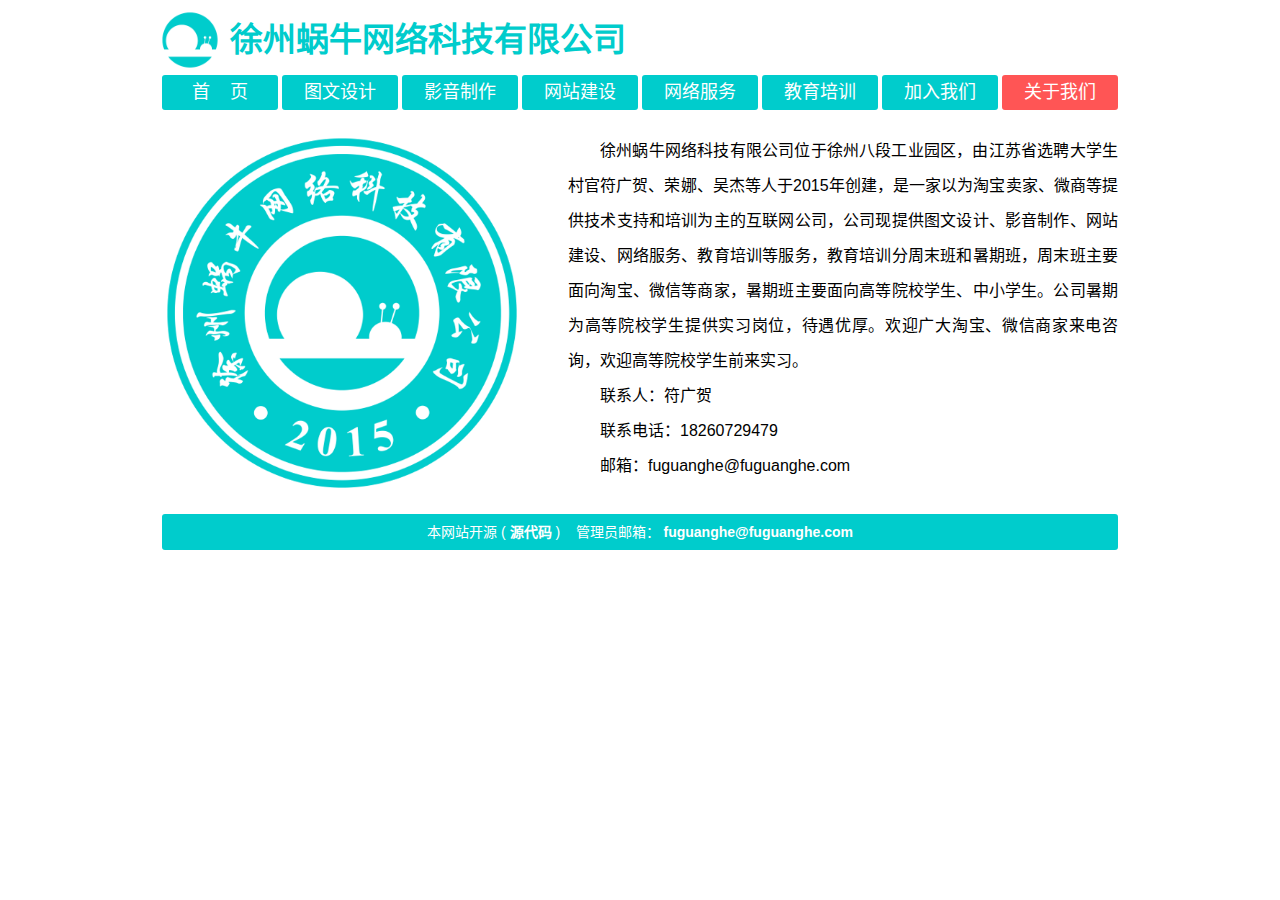
<file: gywm.html>
<!DOCTYPE html>
<html lang="zh-CN">
<head>
	<meta charset="UTF-8">
	<title>徐州蜗牛网络科技有限公司</title>
	<meta name="description" content="徐州蜗牛网络科技有限公司">
	<meta name="keywords" content="徐州，网站，科技，大学生村官“>
	<meta name="author" content="fuguanghe,fuguanghe@fuguanghe.com">
	<link rel="shortcut icon" href="images/logo1.png">
	<link rel="stylesheet" href="css/main.css">
	<link rel="stylesheet" href="css/gywm.css">
</head>
<body>
	<div id="page">
		<header id="page_header">
			<a href="index.html" target="_self">
				<img src="images/logo.png" id="header_logo">
			</a>
			<hgroup>
				<h1>徐州蜗牛网络科技有限公司</h1>
			</hgroup>
		</header>
		<nav id="page_nav">
			<ul>
				<li><a class="nav_index" href="index.html">首&nbsp;&nbsp;&nbsp;&nbsp;页</a></li>
				<li><a class="nav_twsj" href="twsj.html">图文设计</a></li>
				<li><a class="nav_yyzz" href="yyzz.html">影音制作</a></li>
				<li><a class="nav_wzjs" href="wzjs.html">网站建设</a></li>
				<li><a class="nav_wlfw" href="wlfw.html">网络服务</a></li>
				<li><a class="nav_jypx" href="jypx.html">教育培训</a></li>
				<li><a class="nav_jrwm" href="jrwm.html">加入我们</a></li>
				<li><a class="nav_gywm" href="gywm.html">关于我们</a></li>
			</ul>
		</nav>
		<section id="main_left">
			<img src="images/wnwl.png" id="wnwl_logo">
		</section>
		<section id="main_right">
			<p>徐州蜗牛网络科技有限公司位于徐州八段工业园区，由江苏省选聘大学生村官符广贺、荣娜、吴杰等人于2015年创建，是一家以为淘宝卖家、微商等提供技术支持和培训为主的互联网公司，公司现提供图文设计、影音制作、网站建设、网络服务、教育培训等服务，教育培训分周末班和暑期班，周末班主要面向淘宝、微信等商家，暑期班主要面向高等院校学生、中小学生。公司暑期为高等院校学生提供实习岗位，待遇优厚。欢迎广大淘宝、微信商家来电咨询，欢迎高等院校学生前来实习。</p>
			<p>联系人：符广贺</p>
			<p>联系电话：18260729479</p>
			<p>邮箱：fuguanghe@fuguanghe.com</p>
		</seciton>
	</div>
		<footer id="page_footer">
			本网站开源&nbsp;(
			<a href="https://github.com/opensnail/opensnail.github.io"
				target="_blank">源代码</a>
			) &nbsp;&nbsp;&nbsp;管理员邮箱：
			<a href="mailto:fuguanghe@fuguanghe.com">fuguanghe@fuguanghe.com</a>
		</footer>
</body>
</html>
</file>
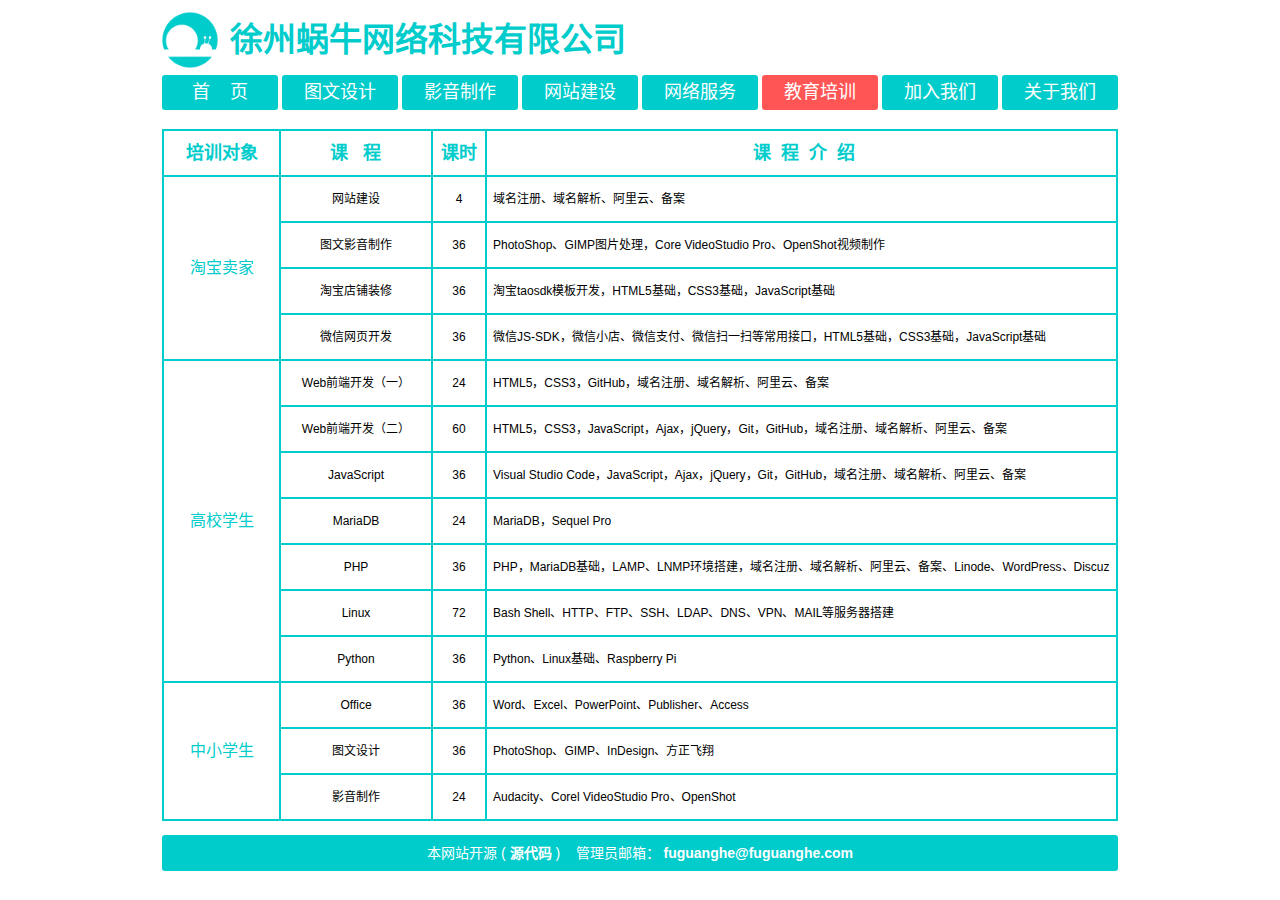
<file: jypx.html>
<!DOCTYPE html>
<html lang="zh-CN">
<head>
	<meta charset="UTF-8">
	<title>徐州蜗牛网络科技有限公司</title>
	<meta name="description" content="徐州蜗牛网络科技有限公司">
	<meta name="keywords" content="徐州，网站，科技，大学生村官“>
	<meta name="author" content="fuguanghe,fuguanghe@fuguanghe.com">
	<link rel="shortcut icon" href="images/logo1.png">
	<link rel="stylesheet" href="css/main.css">
	<link rel="stylesheet" href="css/jypx.css">
</head>
<body>
	<div id="page">
		<header id="page_header">
			<a href="index.html" target="_self">
				<img src="images/logo.png" id="header_logo">
			</a>
			<hgroup>
				<h1>徐州蜗牛网络科技有限公司</h1>
			</hgroup>
		</header>
		<nav id="page_nav">
			<ul>
				<li><a class="nav_index" href="index.html">首&nbsp;&nbsp;&nbsp;&nbsp;页</a></li>
				<li><a class="nav_twsj" href="twsj.html">图文设计</a></li>
				<li><a class="nav_yyzz" href="yyzz.html">影音制作</a></li>
				<li><a class="nav_wzjs" href="wzjs.html">网站建设</a></li>
				<li><a class="nav_wlfw" href="wlfw.html">网络服务</a></li>
				<li><a class="nav_jypx" href="jypx.html">教育培训</a></li>
				<li><a class="nav_jrwm" href="jrwm.html">加入我们</a></li>
				<li><a class="nav_gywm" href="gywm.html">关于我们</a></li>
			</ul>
		</nav>
		<section id="main_left">
			<table id="train_table">
				<tr>
					<th class="train_1">培训对象</th>
					<th class="train_2">课&nbsp;&nbsp;&nbsp;程</th>
					<th class="train_3">课时</th>
					<th class="train_4">课&nbsp;&nbsp;程&nbsp;&nbsp;介&nbsp;&nbsp;绍</th>
				</tr><tr>
					<td rowspan="4" class="train_5">淘宝卖家</td>
					<td class="train_2">网站建设</td>
					<td class="train_3">4</td>
					<td class="train_4">域名注册、域名解析、阿里云、备案</td>
				</tr><tr>
					<td class="train_2">图文影音制作</td>
					<td class="train_3">36</td>
					<td class="train_4">PhotoShop、GIMP图片处理，Core VideoStudio Pro、OpenShot视频制作</td>
				</tr><tr>
					<td class="train_2">淘宝店铺装修</td>
					<td class="train_3">36</td>
					<td class="train_4">淘宝taosdk模板开发，HTML5基础，CSS3基础，JavaScript基础</td>
				</tr><tr>
					<td class="train_2">微信网页开发</td>
					<td class="train_3">36</td>
					<td class="train_4">微信JS-SDK，微信小店、微信支付、微信扫一扫等常用接口，HTML5基础，CSS3基础，JavaScript基础</td>
				</tr><tr>
					<td rowspan="7" class="train_5">高校学生</td>
					<td class="train_2">Web前端开发（一）</td>
					<td class="train_3">24</td>
					<td class="train_4">HTML5，CSS3，GitHub，域名注册、域名解析、阿里云、备案</td>
				</tr><tr>
					<td class="train_2">Web前端开发（二）</td>
					<td class="train_3">60</td>
					<td class="train_4">HTML5，CSS3，JavaScript，Ajax，jQuery，Git，GitHub，域名注册、域名解析、阿里云、备案</td>
				</tr><tr>
					<td class="train_2">JavaScript</td>
					<td class="train_3">36</td>
					<td class="train_4">Visual Studio Code，JavaScript，Ajax，jQuery，Git，GitHub，域名注册、域名解析、阿里云、备案</td>
				</tr><tr>
					<td class="train_2">MariaDB</td>
					<td class="train_3">24</td>
					<td class="train_4">MariaDB，Sequel Pro</td>
				</tr><tr>
					<td class="train_2">PHP</td>
					<td class="train_3">36</td>
					<td class="train_4">PHP，MariaDB基础，LAMP、LNMP环境搭建，域名注册、域名解析、阿里云、备案、Linode、WordPress、Discuz</td>
				</tr><tr>
					<td class="train_2">Linux</td>
					<td class="train_3">72</td>
					<td class="train_4">Bash Shell、HTTP、FTP、SSH、LDAP、DNS、VPN、MAIL等服务器搭建</td>
				</tr><tr>
					<td class="train_2">Python</td>
					<td class="train_3">36</td>
					<td class="train_4">Python、Linux基础、Raspberry Pi</td>
				</tr><tr>
					<td rowspan="3" class="train_5">中小学生</td>
					<td class="train_2">Office</td>
					<td class="train_3">36</td>
					<td class="train_4">Word、Excel、PowerPoint、Publisher、Access</td>
				</tr><tr>
					<td class="train_2">图文设计</td>
					<td class="train_3">36</td>
					<td class="train_4">PhotoShop、GIMP、InDesign、方正飞翔</td>
				</tr><tr>
					<td class="train_2">影音制作</td>
					<td class="train_3">24</td>
					<td class="train_4">Audacity、Corel VideoStudio Pro、OpenShot</td>
				</tr>
			</table>
		</section>
		<footer id="page_footer">
			本网站开源&nbsp;(
			<a href="https://github.com/opensnail/opensnail.github.io"
				target="_blank">源代码</a>
			) &nbsp;&nbsp;&nbsp;管理员邮箱：
			<a href="mailto:fuguanghe@fuguanghe.com">fuguanghe@fuguanghe.com</a>
		</footer>
	</div>
</body>
</html>
</file>
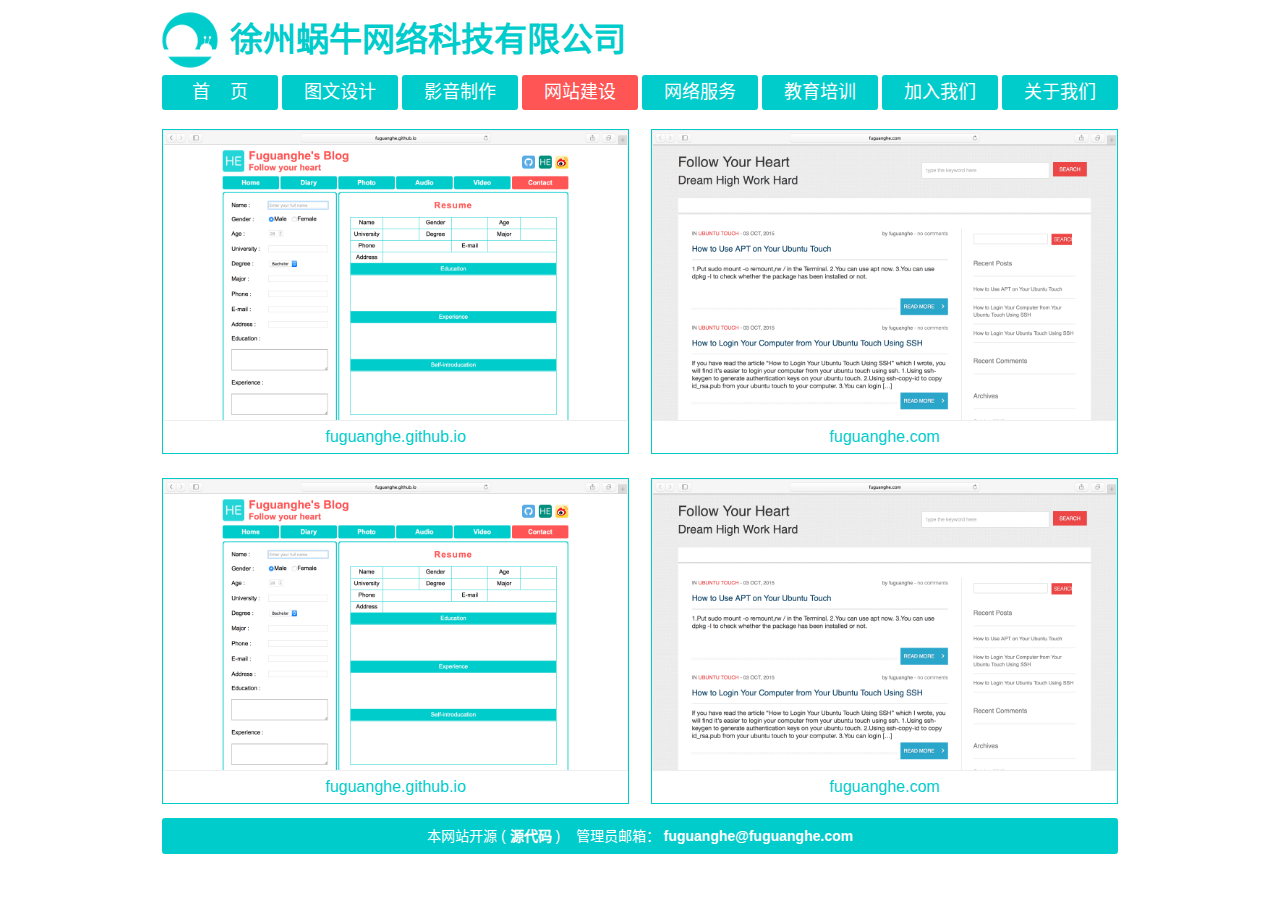
<file: wzjs.html>
<!DOCTYPE html>
<html lang="zh-CN">
<head>
	<meta charset="UTF-8">
	<title>徐州蜗牛网络科技有限公司</title>
	<meta name="description" content="徐州蜗牛网络科技有限公司">
	<meta name="keywords" content="徐州，网站，科技，大学生村官“>
	<meta name="author" content="fuguanghe,fuguanghe@fuguanghe.com">
	<link rel="shortcut icon" href="images/logo1.png">
	<link rel="stylesheet" href="css/main.css">
	<link rel="stylesheet" href="css/wzjs.css">
</head>
<body>
	<div id="page">
		<header id="page_header">
			<a href="index.html" target="_self">
				<img src="images/logo.png" id="header_logo">
			</a>
			<hgroup>
				<h1>徐州蜗牛网络科技有限公司</h1>
			</hgroup>
		</header>
		<nav id="page_nav">
			<ul>
				<li><a class="nav_index" href="index.html">首&nbsp;&nbsp;&nbsp;&nbsp;页</a></li>
				<li><a class="nav_twsj" href="twsj.html">图文设计</a></li>
				<li><a class="nav_yyzz" href="yyzz.html">影音制作</a></li>
				<li><a class="nav_wzjs" href="wzjs.html">网站建设</a></li>
				<li><a class="nav_wlfw" href="wlfw.html">网络服务</a></li>
				<li><a class="nav_jypx" href="jypx.html">教育培训</a></li>
				<li><a class="nav_jrwm" href="jrwm.html">加入我们</a></li>
				<li><a class="nav_gywm" href="gywm.html">关于我们</a></li>
			</ul>
		</nav>
		<section id="page_main">
			<a href="http://fuguanghe.github.io" target="_blank">
				<div id="website_left">
					<img class="website_img_left" src="images/fuguanghe.github.io.png">
					<span class="website_text_left">fuguanghe.github.io</span>
				</div>
			</a>
			<a href="http://fuguanghe.com" target="_blank">
				<div id="website_right">
					<img class="website_img_right" src="images/fuguanghe.com.png">
					<span class="website_text_right">fuguanghe.com</span>
				</div>
			</a>
			<a href="http://fuguanghe.github.io" target="_blank">
				<div id="website_left">
					<img class="website_img_left" src="images/fuguanghe.github.io.png">
					<span class="website_text_left">fuguanghe.github.io</span>
				</div>
			</a>
			<a href="http://fuguanghe.com" target="_blank">
				<div id="website_right">
					<img class="website_img_right" src="images/fuguanghe.com.png">
					<span class="website_text_right">fuguanghe.com</span>
				</div>
			</a>
		</section>
		<footer id="page_footer">
			本网站开源&nbsp;(
			<a href="https://github.com/opensnail/opensnail.github.io"
				target="_blank">源代码</a>
			) &nbsp;&nbsp;&nbsp;管理员邮箱：
			<a href="mailto:fuguanghe@fuguanghe.com">fuguanghe@fuguanghe.com</a>
		</footer>
	</div>
</body>
</html>
</file>
<file: css/main.css>
body {
	font-family: "Arial","Microsoft YaHei","黑体","宋体",sans-serif;
	font-size: 12px;
	width: 960px;
	margin: 0 auto;
}

#page {
	width: 960px;
	margin: 0 auto;
}

#page_header {
	margin: 10px 2px 3px 0;
	clear: both;
}

#header_logo {
	width: 60px;
	height: 60px;
	float: left;
	margin: 0 10px 0 0;
}

#page_header h1 {
	font-size: 33px;
	line-height: 60px;
	color: #00cccc;
	margin: 0;
}

#page_nav {
	font-size: 18px;
	clear: both;
	height: 32px;
	margin-bottom: 12px;
}

#page_nav ul {
	list-style: none;
	list-style-type: none;
	width: 960px;
	margin: 0;
	padding: 0;
	float: left;
	clear: both;
}

#page_nav ul li {
	float: left;
}

#page_nav ul li a {
	text-decoration: none;
	display: block;
	width: 35px;
	line-height: 35px;
	color: #ffffff;
	width: 116px;
	text-align: center;
	border: 2px solid #ffffff;
	border-radius: 5px;
}

#page_nav ul li a:hover {
	background: #ff5555;
}

#page_footer {
	margin: 0 auto;
	margin-top: 12px;
	text-align: center;
	color: #ffffff;
	background: #00cccc;
	width: 956px;
	height: 36px;
	font-size: 14px;
	line-height: 36px;
	border: 2px solid #ffffff;
	border-radius: 5px;
	clear: both;
}

#page_footer a {
	color: #ffffff;
	text-decoration: none;
	font-weight: bold;
}

#page_footer a:hover {
	color: #ff8888;
}
</file>
<file: css/gywm.css>
.nav_gywm {
	background: #ff5555;
}

.nav_twsj, .nav_yyzz, .nav_wzjs, .nav_wlfw, .nav_jypx, .nav_jrwm, .nav_index {
	background: #00cccc;
}

#main_left {
	margin: 16px 12px 16px 2px;
	width: 360px;
	float: left;
}

#main_right {
	display: block;
	width: 550px;
	float: right;
	margin: 16px 2px 16px 12px;
	padding: 0;
}

#main_right p {
	margin: 0;
	font-size: 16px;
	line-height: 35px;
	text-align: justify;
	text-indent: 32px;
}

#wnwl_logo {
	width: 360px;
	height: 360px;
}
</file>
<file: css/jypx.css>
.nav_jypx {
	background: #ff5555;
}

.nav_twsj, .nav_yyzz, .nav_wzjs, .nav_wlfw, .nav_index, .nav_jrwm, .nav_gywm {
	background: #00cccc;
}

#main_left {
	margin: 12px 2px 12px 2px;
	float: left;
	clear: both;
}

#train_table {
	width: 956px;
	border-left: 2px solid #00cccc;
	border-bottom: 2px solid #00cccc;
	border-collapse: collapse;
}

#train_table th, #train_table td {
	border-right: 2px solid #00cccc;
	border-top: 2px solid #00cccc;
	border-collapse: collapse;
	line-height: 42px;
	height: 42px;
}

#train_table th {
	color: #00cccc;
	font-size: 18px;
}

.train_5 {
	color: #00cccc;
	font-size: 16px;
}

.train_1, .train_5 {
	width: 113px;
	text-align: center;
}

.train_2 {
	width: 148px;
	text-align: center;
}

.train_3 {
	width: 50px;
	text-align: center;
}

.train_4 {
	padding: 0 0 0 6px;
}
</file>
<file: css/wzjs.css>
.nav_wzjs {
	background: #ff5555;
}

.nav_twsj, .nav_yyzz, .nav_index, .nav_wlfw, .nav_jypx, .nav_jrwm, .nav_gywm {
	background: #00cccc;
}

#website_left {
	width: 465px;
	float: left;
	margin: 12px 0 12px 2px;
	padding: 0;
	clear: left;
	border: 1px solid #00cccc;
}

#website_right {
	width: 465px;
	float: right;
	margin: 12px 2px 12px 0;
	padding: 0;
	clear: right;
	border: 1px solid #00cccc;
}

.website_img_left {
	width: 463px;
	float: left;
	margin: 0;
	border: 1px solid #eeeeee;
}

.website_text_left {
	width: 465px;
	float: left;
	text-align: center;
	font-size: 16px;
	color: #00cccc;
	height: 32px;
	line-height: 32px;
	margin: 0;
}

.website_img_right {
	width: 463px;
	float: right;
	margin: 0;
	border: 1px solid #eeeeee;
}

.website_text_right {
	width: 465px;
	float: right;
	text-align: center;
	font-size: 16px;
	color: #00cccc;
	height: 32px;
	line-height: 32px;
	margin: 0;
}
</file>
